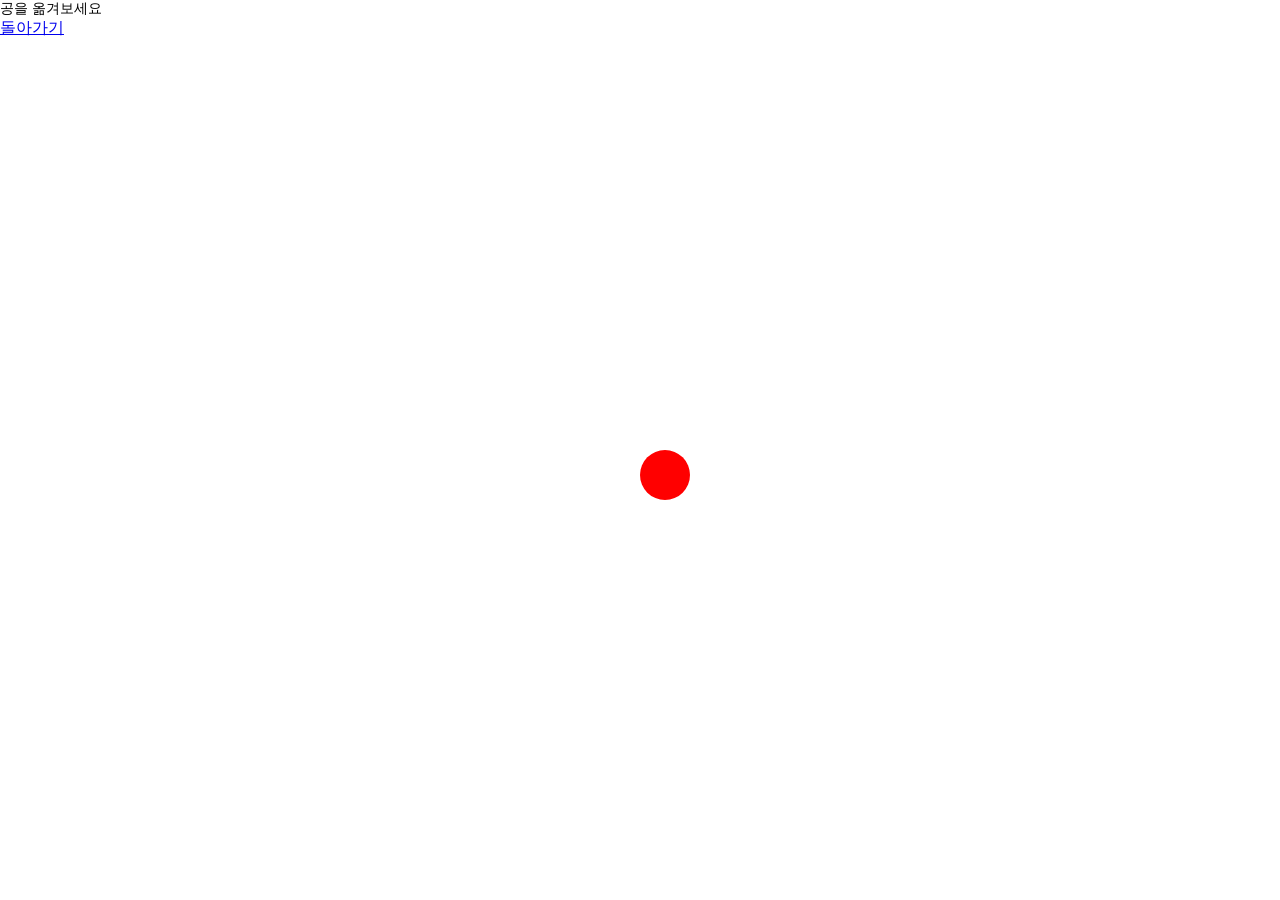
<file: 1.html>
<!DOCTYPE html>
<html lang="en">

<head>
    <meta charset="UTF-8" />
    <meta name="viewport" content="width=device-width, initial-scale=1.0, maximum-scale=1.0, user-scalable=no">
    <link rel="stylesheet" href="./src/style.css">
    <title>ball</title>
</head>

<body>
    <div class="title">공을 옮겨보세요</div>
    <div id="ball"></div>
    <a href="index.html">돌아가기</a><br>
    <script type="module" src="./src/1.js"></script>
</body>

</html>
</file>
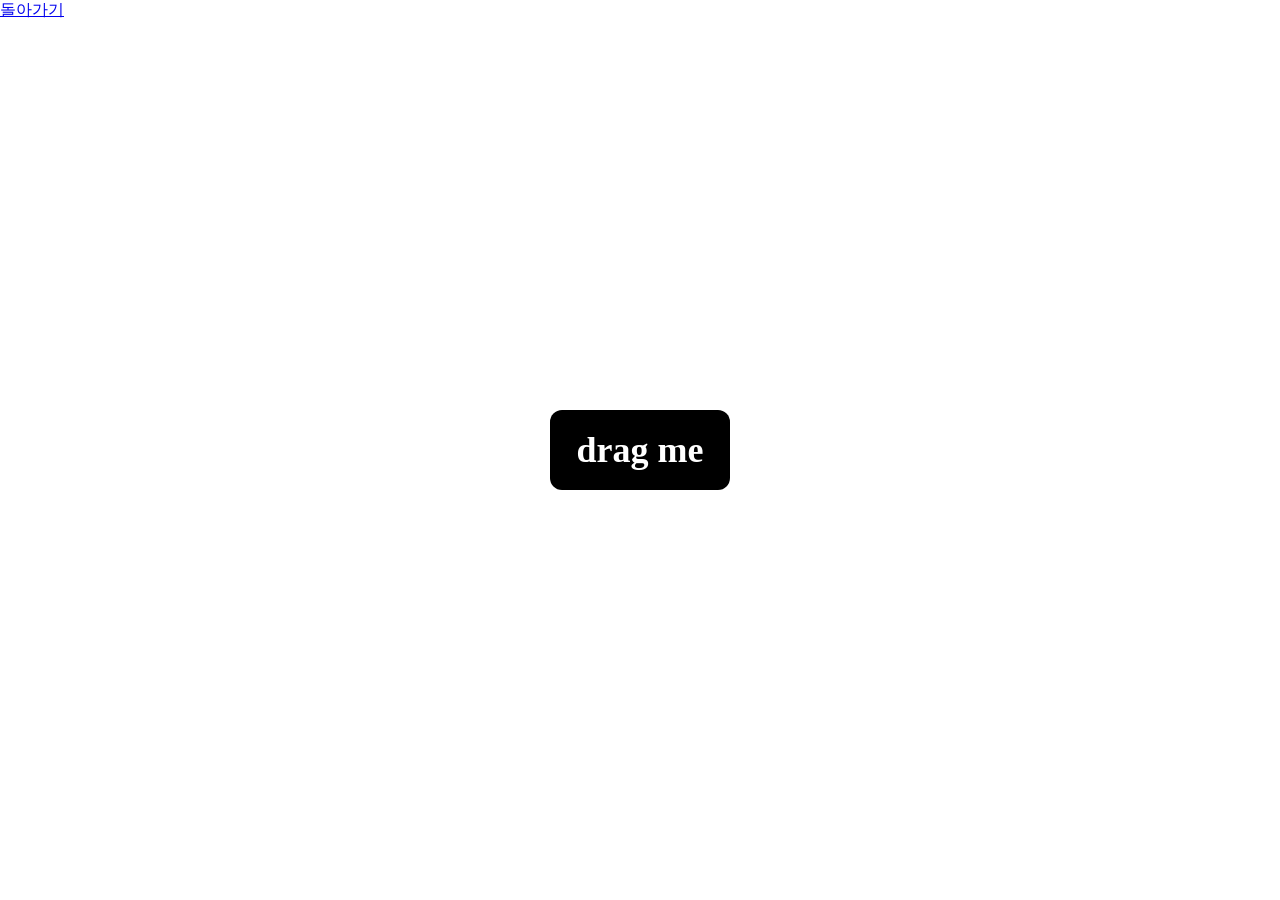
<file: 11.html>
<!DOCTYPE html>
<html lang="en">

<head>
    <meta charset="UTF-8" />
    <meta name="viewport" content="width=device-width, initial-scale=1.0, maximum-scale=1.0, user-scalable=no">
    <link rel="stylesheet" href="./src/style.css">
    <title>Title</title>
</head>

<body>
    <div id="c">drag me</div>
    <a href="index.html">돌아가기</a><br>
    <script type="module" src="./src/11.js"></script>
</body>

</html>
</file>
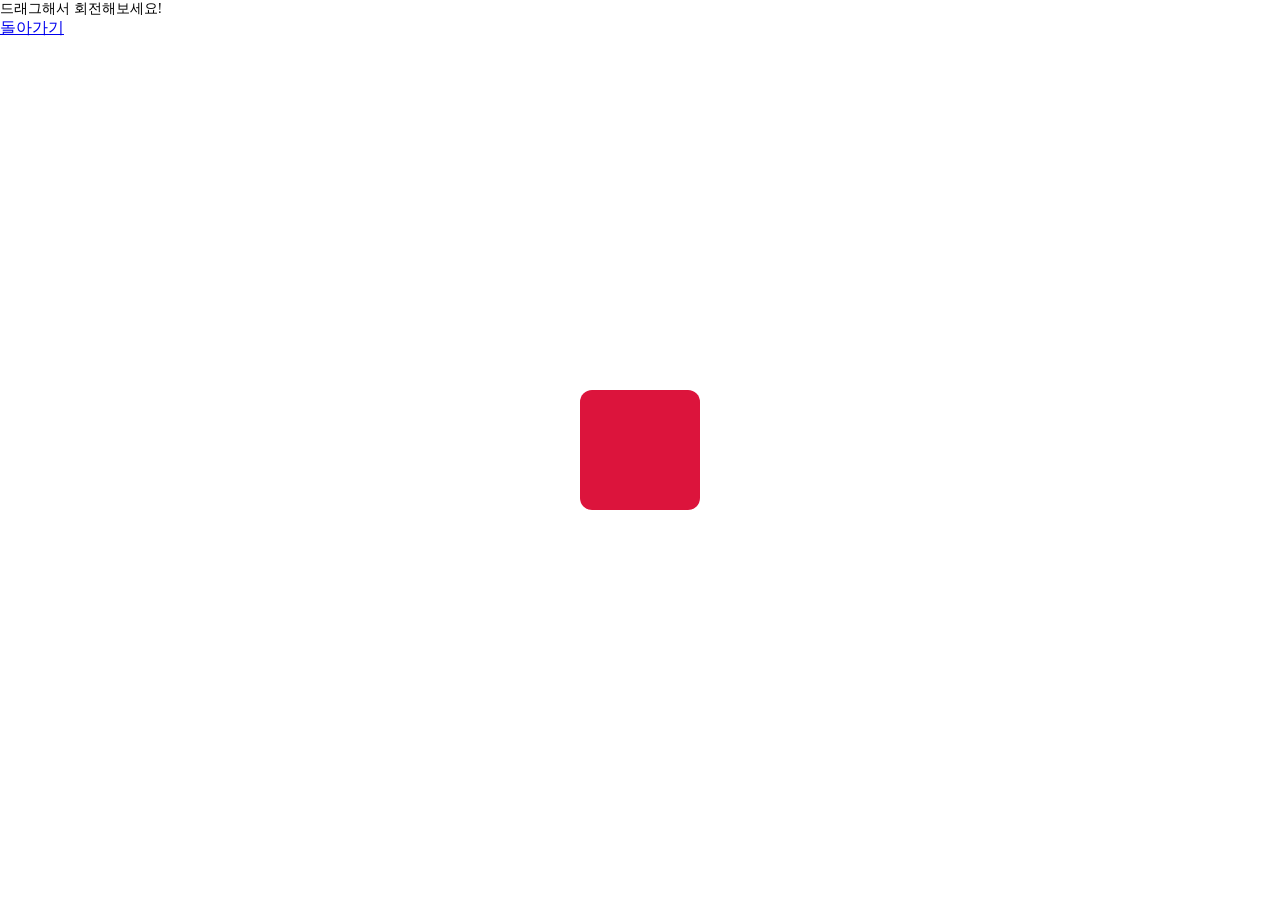
<file: 12.html>
<!DOCTYPE html>
<html lang="en">

<head>
    <meta charset="UTF-8" />
    <meta name="viewport" content="width=device-width, initial-scale=1.0, maximum-scale=1.0, user-scalable=no">
    <link rel="stylesheet" href="./src/style.css">
    <title>Title</title>
</head>

<body>
    <div class="title">드래그해서 회전해보세요!</div>
    <div id="e"></div>
    <a href="index.html">돌아가기</a><br>
    <script type="module" src="./src/12.js"></script>
</body>

</html>
</file>
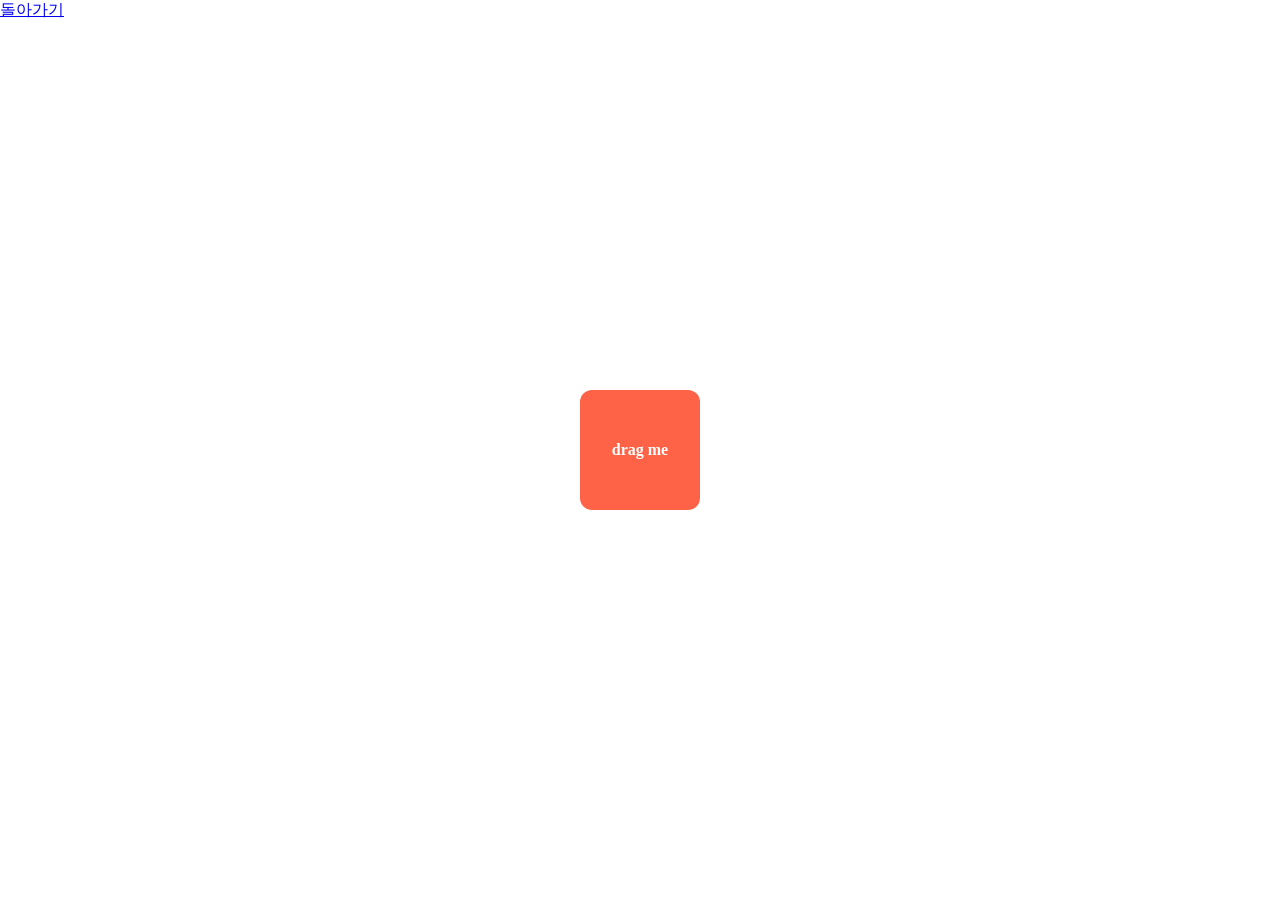
<file: 13.html>
<!DOCTYPE html>
<html lang="en">

<head>
    <meta charset="UTF-8" />
    <meta name="viewport" content="width=device-width, initial-scale=1.0, maximum-scale=1.0, user-scalable=no">
    <link rel="stylesheet" href="./src/style.css">
    <title>Title</title>
</head>

<body>
    <div id="j">drag me</div>
    <a href="index.html">돌아가기</a><br>
    <script type="module" src="./src/13.js"></script>
</body>

</html>
</file>
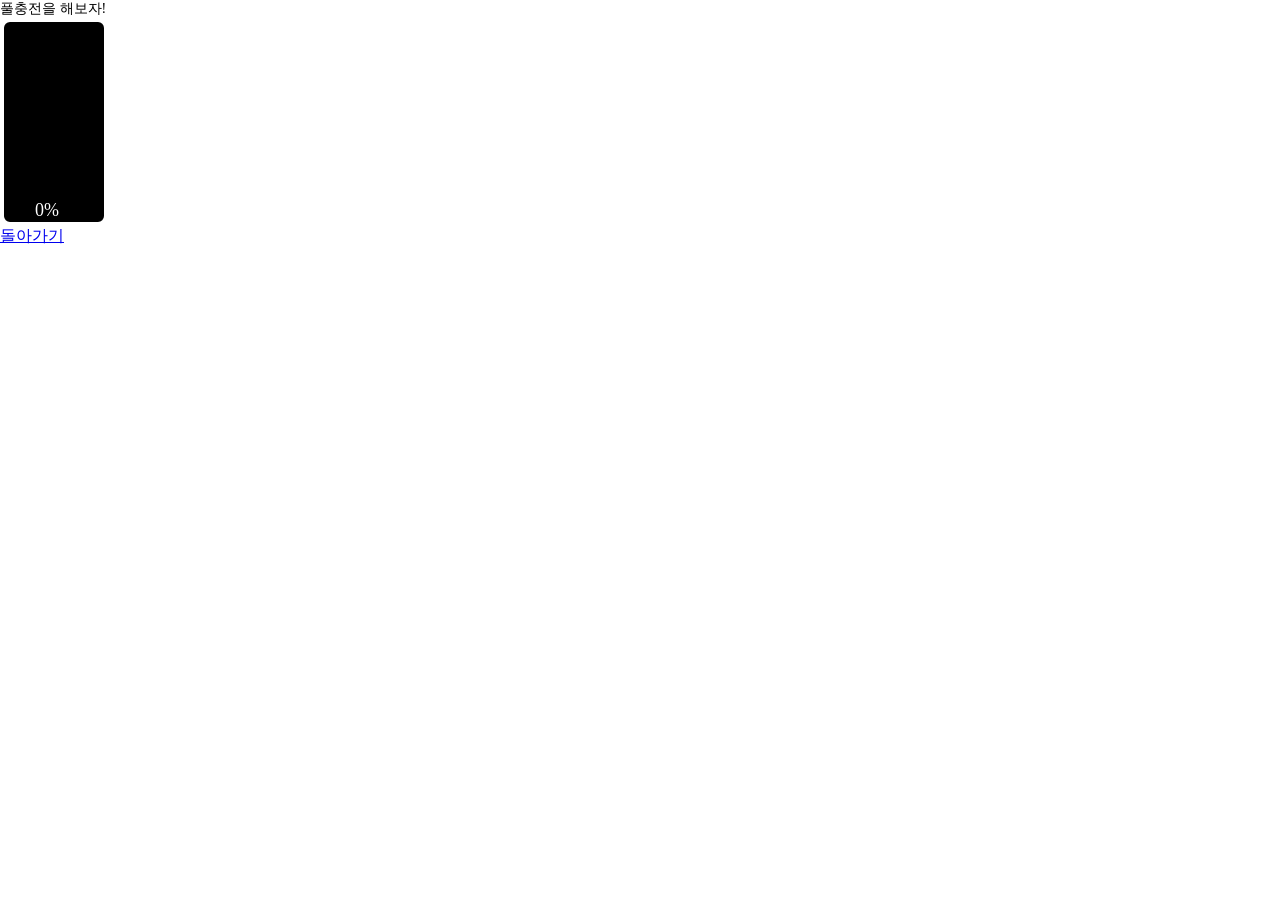
<file: 2.html>
<!DOCTYPE html>
<html lang="en">

<head>
    <meta charset="UTF-8" />
    <meta name="viewport" content="width=device-width, initial-scale=1.0, maximum-scale=1.0, user-scalable=no">
    <link rel="stylesheet" href="./src/style.css">
    <title>Title</title>
</head>

<body>
    <div class="title">풀충전을 해보자!</div>
    <div id="cup">
        <div id="water"></div>
    </div>
    <div id="percent">0%</div>
    <a href="index.html">돌아가기</a><br>
    <script type="module" src="./src/2.js"></script>
</body>

</html>
</file>
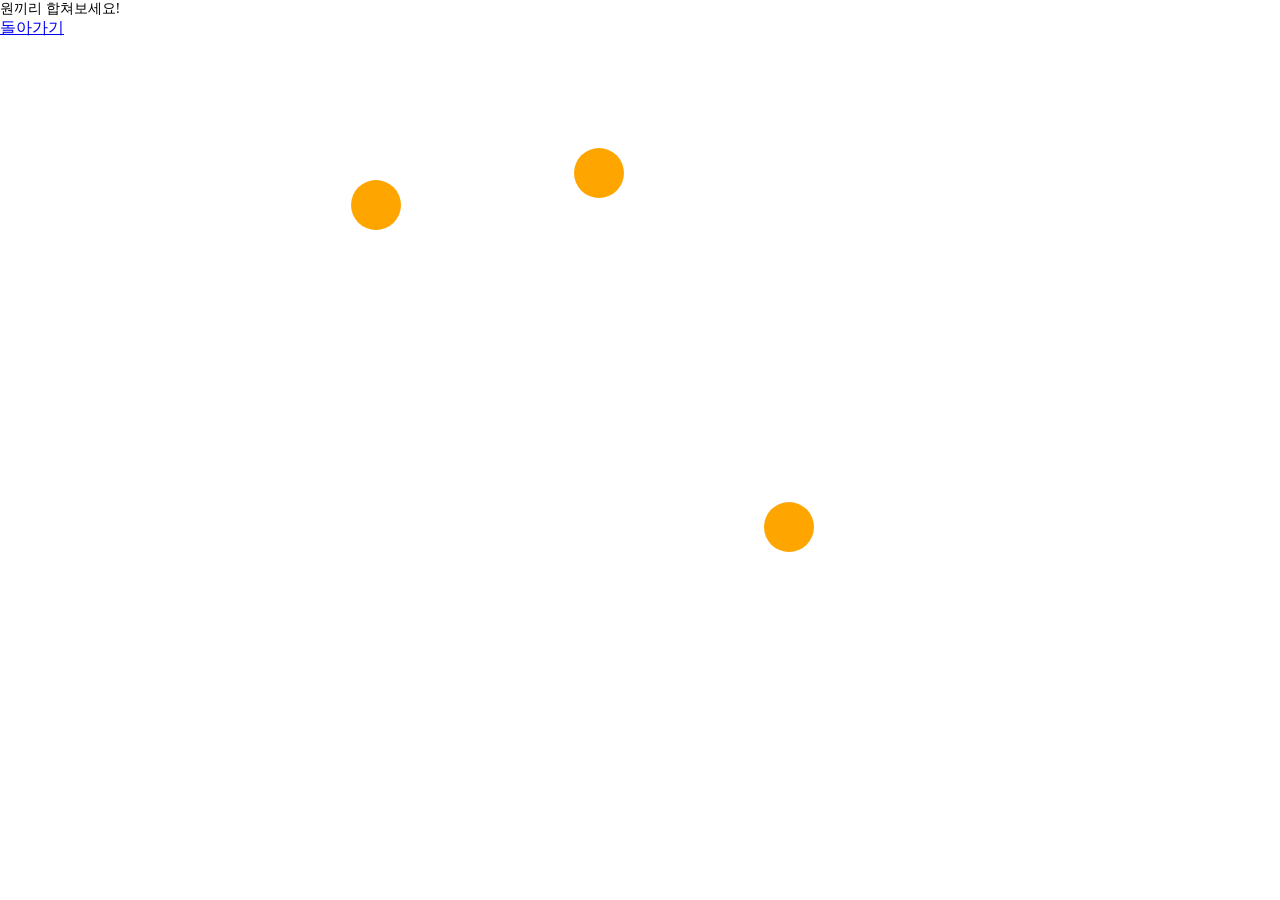
<file: 3.html>
<!DOCTYPE html>
<html lang="en">

<head>
    <meta charset="UTF-8" />
    <meta name="viewport" content="width=device-width, initial-scale=1.0, maximum-scale=1.0, user-scalable=no">
    <link rel="stylesheet" href="./src/style.css">
    <title>Title</title>
</head>

<body>
    <div class="title">원끼리 합쳐보세요!</div>
    <div class="circle small"></div>
    <div class="circle small"></div>
    <div class="circle small"></div>
    <a href="index.html">돌아가기</a><br>
    <script type="module" src="./src/3.js"></script>
</body>

</html>
</file>
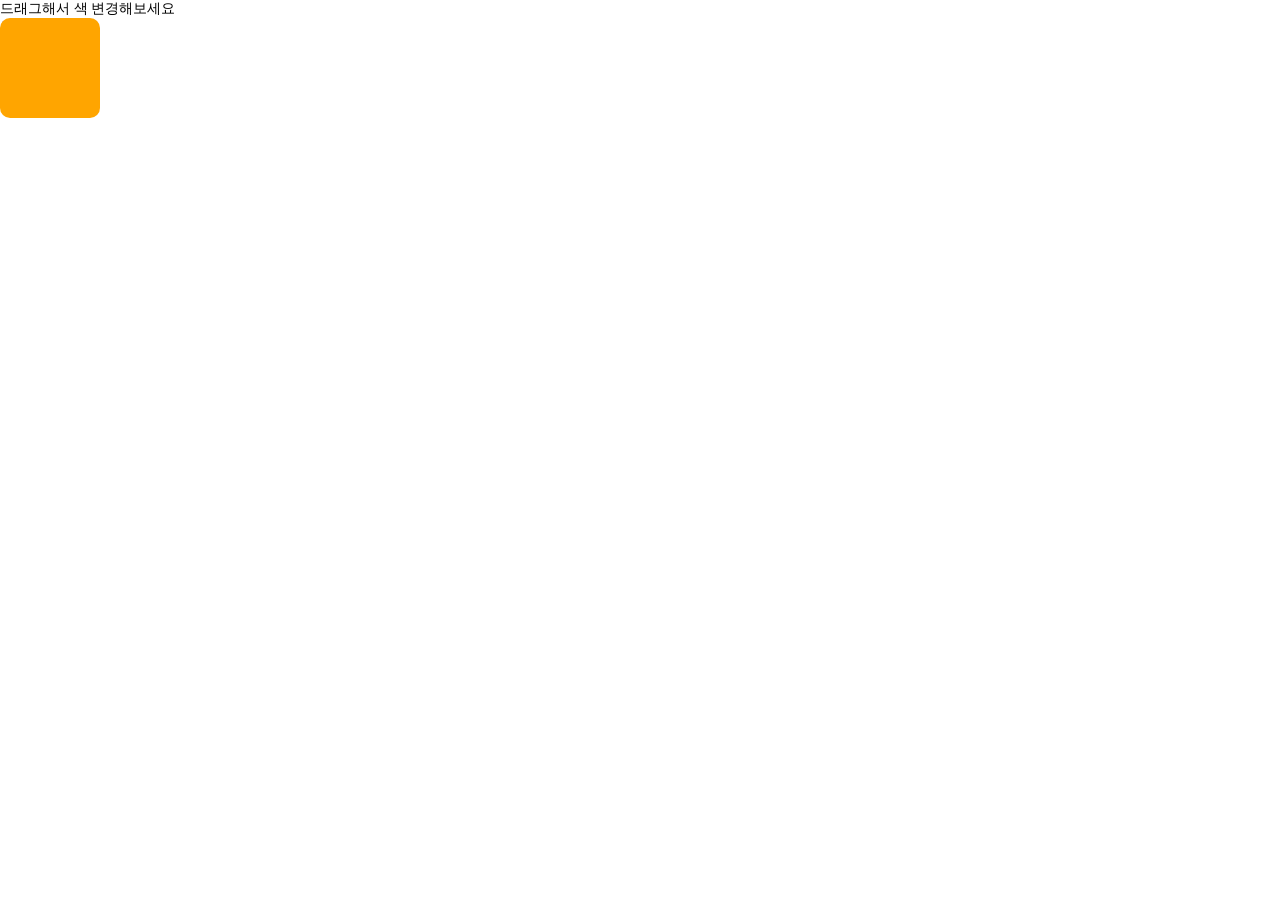
<file: 4.html>
<!DOCTYPE html>
<html lang="en">

<head>
    <meta charset="UTF-8" />
    <meta name="viewport" content="width=device-width, initial-scale=1.0, maximum-scale=1.0, user-scalable=no">
    <link rel="stylesheet" href="./src/style.css">
    <title>Title</title>
</head>

<body>
    <div class="title">드래그해서 색 변경해보세요</div>
    <div class="box"></div>
    <a href="index.html">돌아가기</a><br>
    <script type="module" src="./src/4.js"></script>
</body>

</html>
</file>
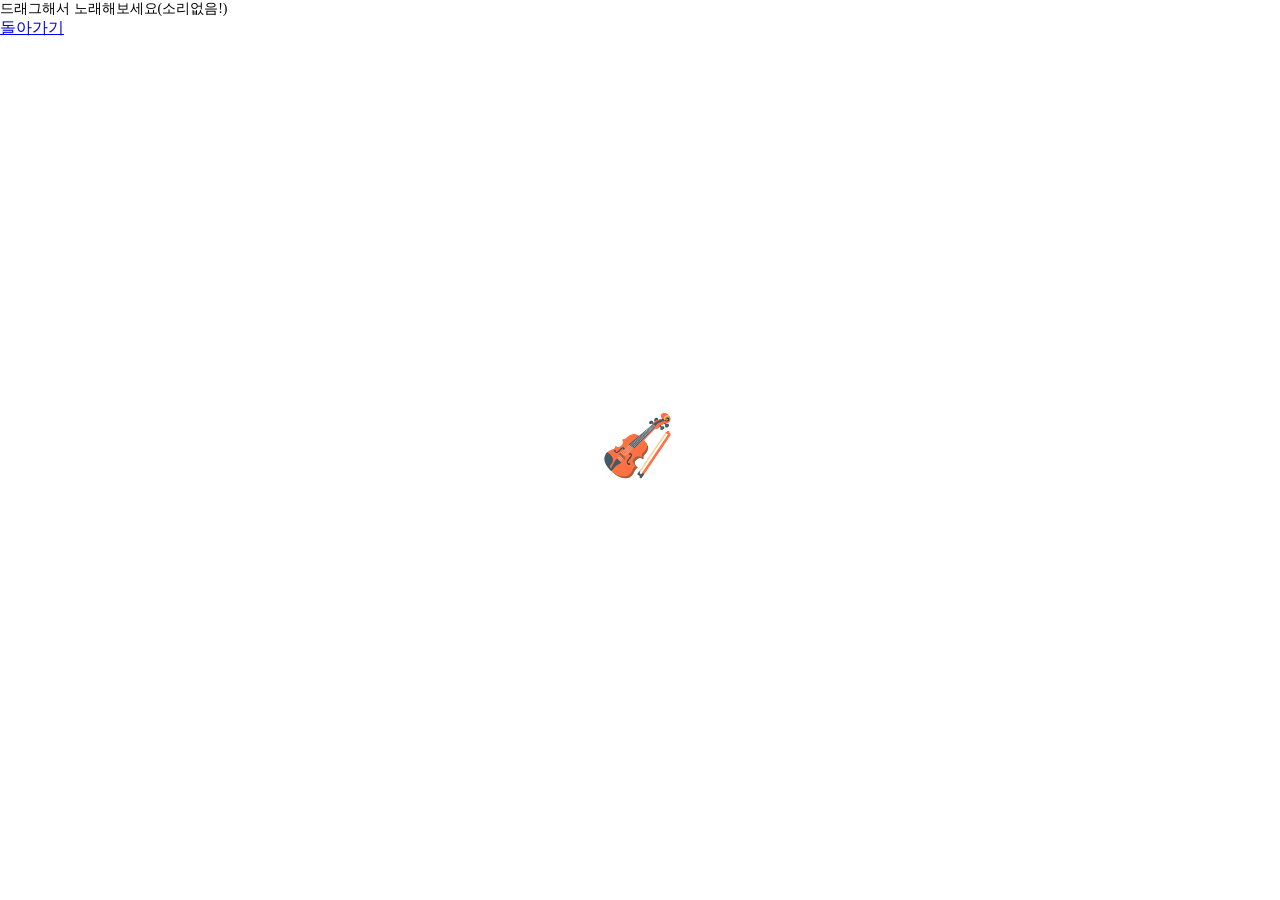
<file: 5.html>
<!DOCTYPE html>
<html lang="en">

<head>
    <meta charset="UTF-8" />
    <meta name="viewport" content="width=device-width, initial-scale=1.0, maximum-scale=1.0, user-scalable=no">
    <link rel="stylesheet" href="./src/style.css">
    <title>Title</title>
</head>

<body>
    <div class="title">드래그해서 노래해보세요(소리없음!)</div>
    <div class="dragger">🎻</div>
    <a href="index.html">돌아가기</a><br>
    <script type="module" src="./src/5.js"></script>
</body>

</html>
</file>
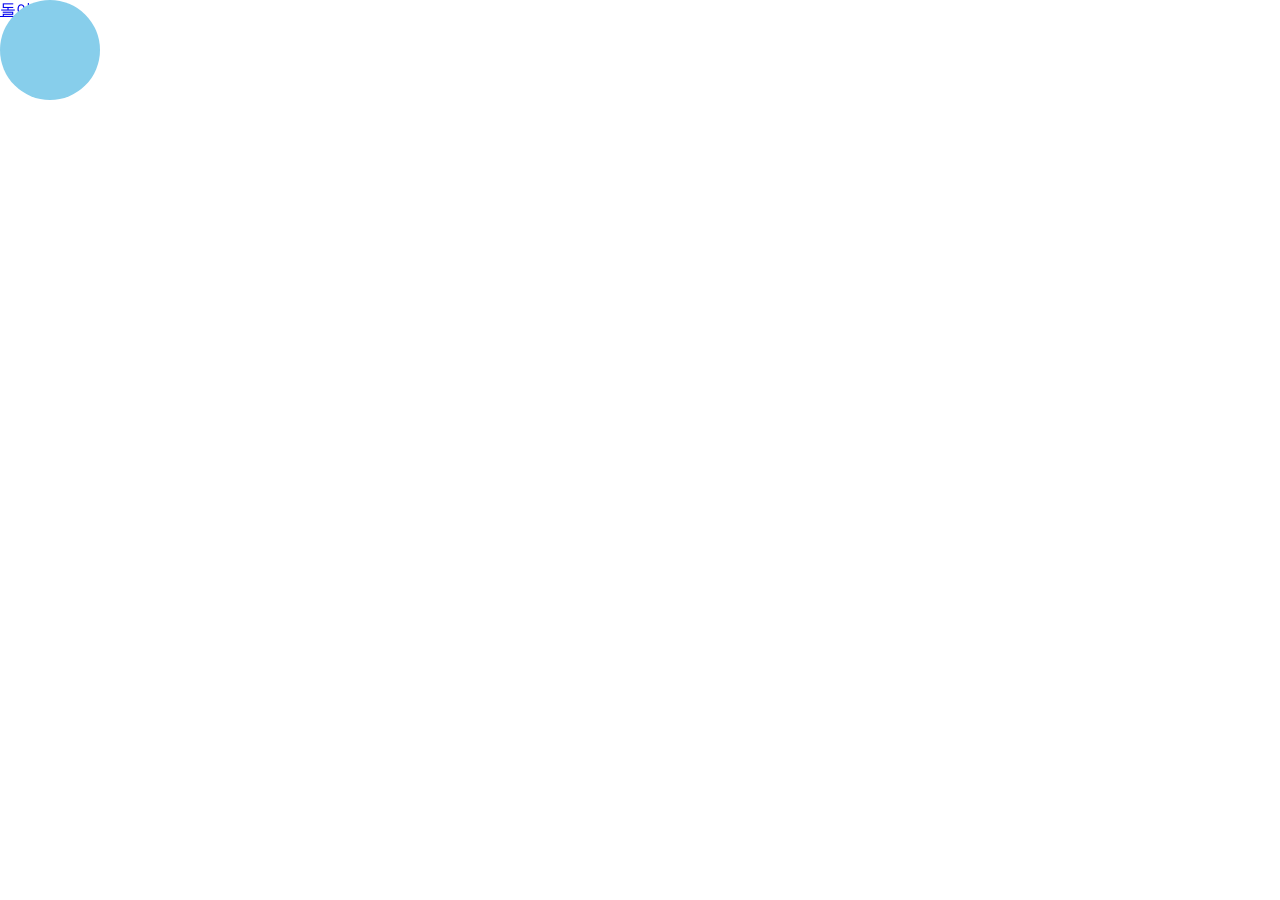
<file: 6.html>
<!DOCTYPE html>
<html lang="en">

<head>
    <meta charset="UTF-8" />
    <meta name="viewport" content="width=device-width, initial-scale=1.0, maximum-scale=1.0, user-scalable=no">
    <link rel="stylesheet" href="./src/style.css">
    <title>Title</title>
</head>

<body>
    <div class="a"></div>
    <a href="index.html">돌아가기</a><br>
    <script type="module" src="./src/6.js"></script>
</body>

</html>
</file>
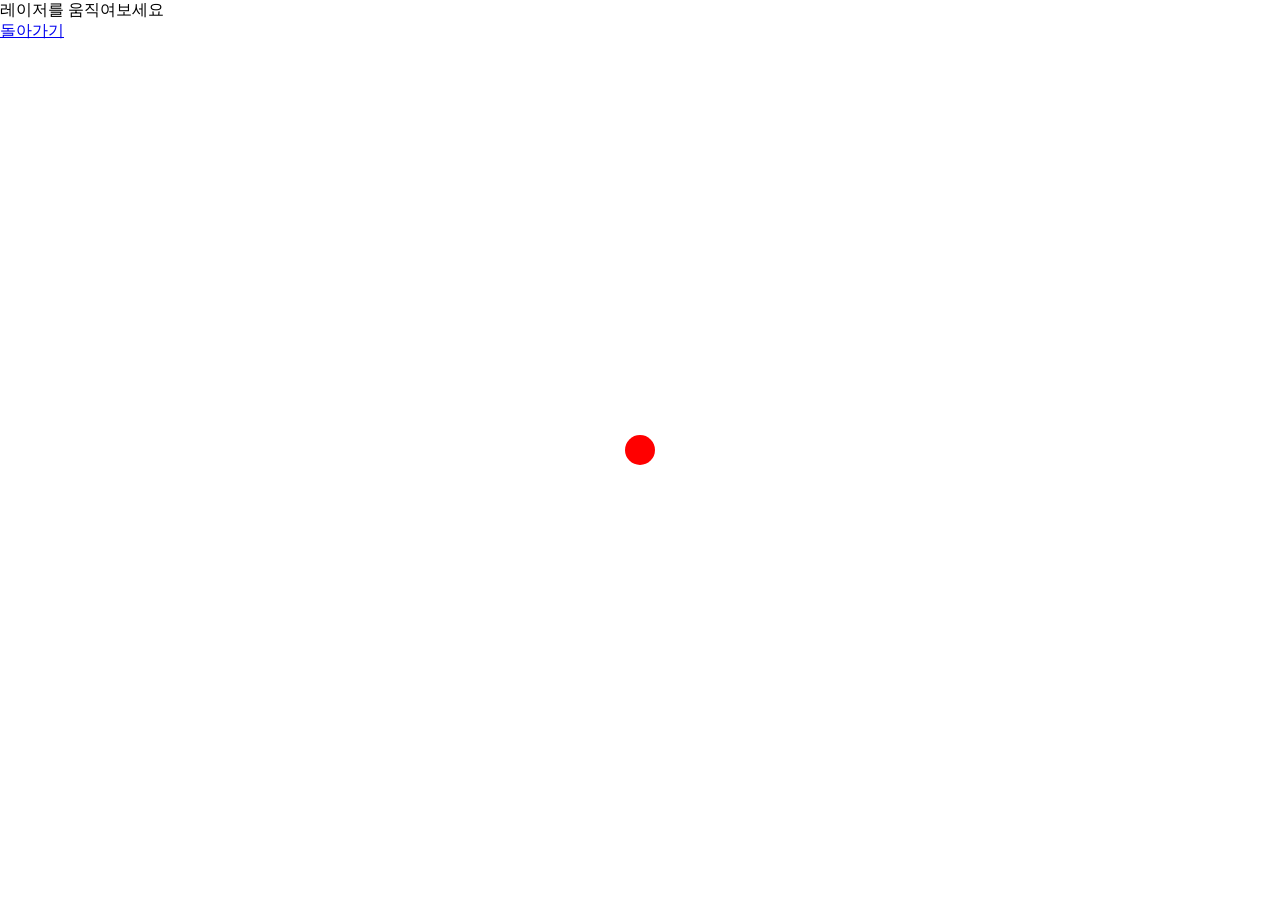
<file: 7.html>
<!DOCTYPE html>
<html lang="en">

<head>
    <meta charset="UTF-8" />
    <meta name="viewport" content="width=device-width, initial-scale=1.0, maximum-scale=1.0, user-scalable=no">
    <link rel="stylesheet" href="./src/style.css">
    <title>Title</title>
</head>

<body>
    <div id="title">레이저를 움직여보세요</div>
    <div id="bbox"></div>
    <a href="index.html">돌아가기</a><br>
    <script type="module" src="./src/7.js"></script>
</body>

</html>
</file>
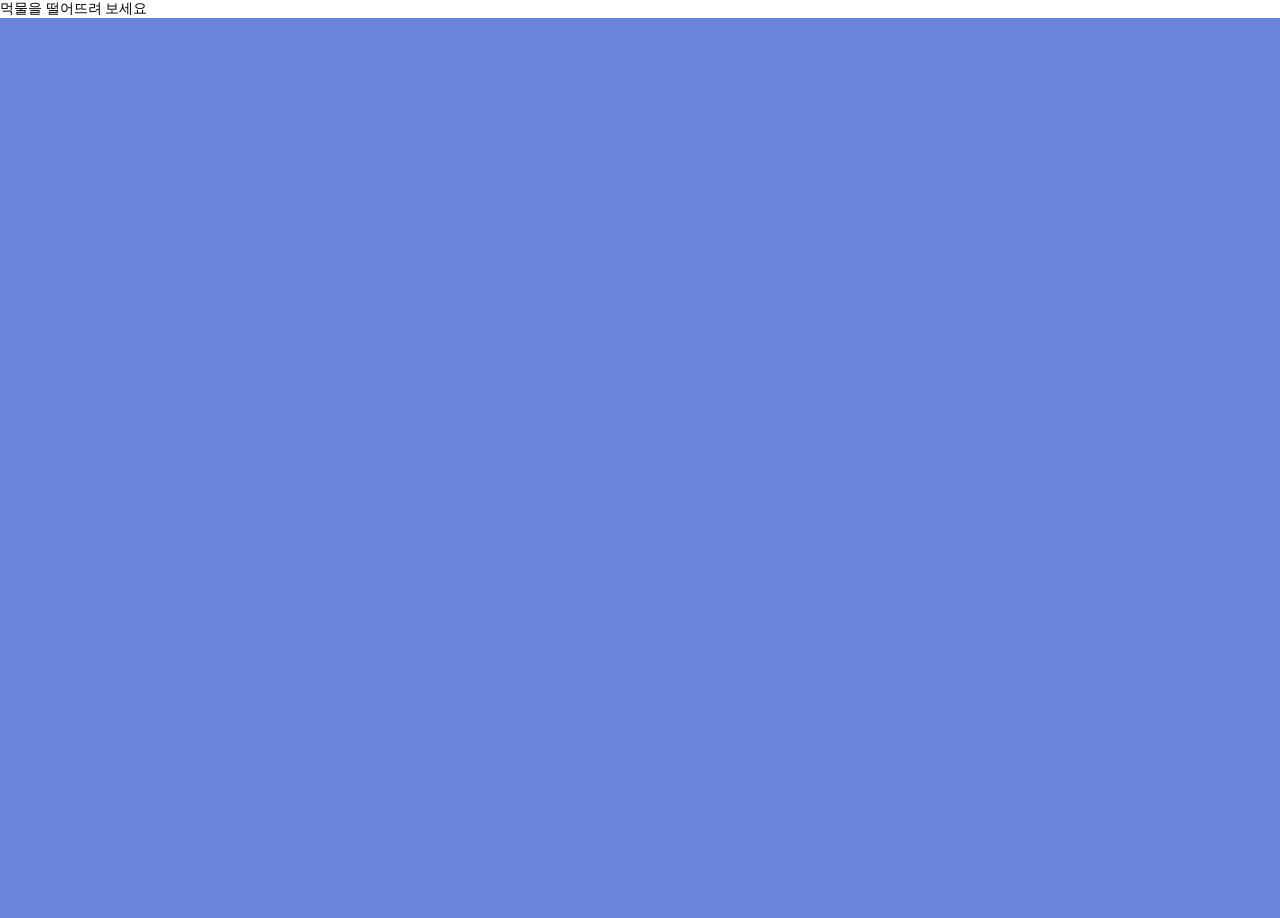
<file: 8.html>
<!DOCTYPE html>
<html lang="en">

<head>
    <meta charset="UTF-8" />
    <meta name="viewport" content="width=device-width, initial-scale=1.0, maximum-scale=1.0, user-scalable=no">
    <link rel="stylesheet" href="./src/style.css">
    <title>Title</title>
</head>

<body>
    <div class="title">먹물을 떨어뜨려 보세요</div>
    <div id="canvas"></div>
    <a href="index.html">돌아가기</a><br>
    <script type="module" src="./src/8.js"></script>
</body>

</html>
</file>
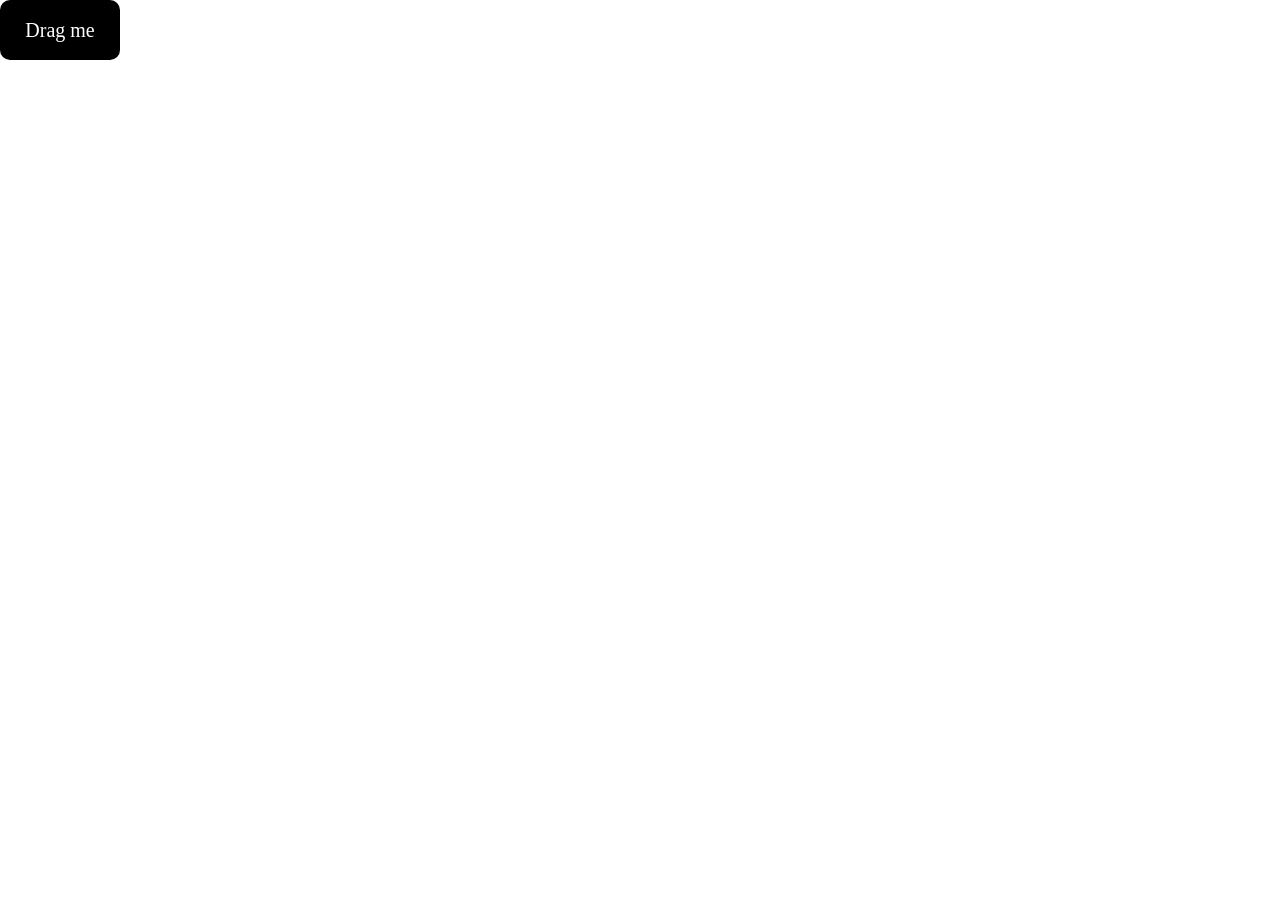
<file: 9.html>
<!DOCTYPE html>
<html lang="en">

<head>
    <meta charset="UTF-8" />
    <meta name="viewport" content="width=device-width, initial-scale=1.0, maximum-scale=1.0, user-scalable=no">
    <link rel="stylesheet" href="./src/style.css">
    <title>Title</title>
</head>

<body>
    <div id="dragBox">Drag me</div>
    <a href="index.html">돌아가기</a><br>
    <script type="module" src="./src/9.js"></script>
</body>

</html>
</file>
<file: src/style.css>
body {
    user-select: none;
}

html,
body {
    overflow: hidden;
    margin: 0px;
    user-select: none;
    width: 100%;
    height: 100%;
}

.title {
    font-size: 14px;
    color: black;
}

#ball {
    width: 50px;
    height: 50px;
    background-color: red;
    border-radius: 50%;
    top: 50%;
    left: 50%;
    position: absolute;
}


#cup {
    width: 100px;
    height: 200px;
    border: 4px solid #ffffff;
    border-radius: 10px;
    position: relative;
    overflow: hidden;
    background-color: black;
}

#water {
    width: 100%;
    height: 0%;
    background-color: rgb(54, 252, 54);
    position: absolute;
    bottom: 0;
    transition: height 0.1s;
}

#percent {
    font-size: 18px;
    position: absolute;
    top: 200px;
    left: 35px;
    color: white;
}

.circle {
    position: absolute;
    border-radius: 50%;
    background: orange;
    transition: all 0.2s;
}

.circle.small {
    width: 50px;
    height: 50px;
}

.circle.medium {
    width: 80px;
    height: 80px;
    background: yellow;
}

.circle.large {
    width: 110px;
    height: 110px;
    background: lime;
}

.circle.xlarge {
    width: 150px;
    height: 150px;
    background: cyan;
}

.box {
    width: 100px;
    height: 100px;
    background: orange;
    border-radius: 10px;
    position: absolute;
}

.dragger {
    width: 80px;
    height: 80px;
    font-size: 60px;
    border-radius: 10px;
    position: absolute;
    top: 50%;
    left: 50%;
    transform: translate(-50%, -50%);
}

.note {
    position: absolute;
    font-size: 60px;
    color: black;
    pointer-events: none;
    user-select: none;
    animation: fadeOut 1s forwards;
}

@keyframes fadeOut {
    0% {
        opacity: 1;
        transform: translateY(0);
    }

    100% {
        opacity: 0;
        transform: translateY(-30px);
    }
}

.a {
    width: 100px;
    height: 100px;
    background: skyblue;
    border-radius: 50%;
    position: absolute;
    transition: transform 0.3s ease;
}

#bbox {
    position: absolute;
    width: 30px;
    height: 30px;
    background-color: red;
    border-radius: 50%;
    left: 50%;
    top: 50%;
    transform: translate(-50%, -50%);
    touch-action: none;
}

.trail {
    position: absolute;
    width: 40px;
    height: 40px;
    background-color: red;
    border-radius: 50%;
    pointer-events: none;
    animation: fadeOut 0.8s ease-out forwards;
}

@keyframes fadeOut {
    to {
        opacity: 0;
        transform: scale(0.5);
    }
}

#canvas {
    background-color: rgb(106, 134, 218);
    position: absolute;
    width: 100%;
    height: 100%;
    top: 10;
    left: 0;
}

.ink {
    position: absolute;
    width: 8px;
    height: 8px;
    background: rgba(0, 0, 0, 0.8);
    border-radius: 50%;
    pointer-events: none;
    transform: scale(1);
    animation: spread 1s forwards;
}

@keyframes spread {
    to {
        width: 40px;
        height: 40px;
        opacity: 0;
        transform: scale(3);
    }
}

#dragBox {
    position: absolute;
    width: 120px;
    height: 60px;
    background: black;
    color: white;
    font-size: 20px;
    display: flex;
    justify-content: center;
    align-items: center;
    border-radius: 10px;
}

#dragbox {
    position: absolute;
    width: 120px;
    height: 120px;
    background: blue;
    border-radius: 10px;
    touch-action: none;
    user-select: none;
    transition: border-radius 0.3s;
}

#c {
    position: absolute;
    font-size: 36px;
    font-weight: bold;
    color: white;
    background: black;
    width: 180px;
    height: 80px;
    display: flex;
    justify-content: center;
    align-items: center;
    border-radius: 12px;
    left: 50%;
    top: 50%;
    transform: translate(-50%, -50%);
    user-select: none;
    touch-action: none;
}

#e {
    position: absolute;
    width: 120px;
    height: 120px;
    background: crimson;
    border-radius: 12px;
    left: 50%;
    top: 50%;
    transform: translate(-50%, -50%) rotate(0deg);
}

#j {
    position: absolute;
    left: 50%;
    top: 50%;
    transform: translate(-50%, -50%);
    width: 120px;
    height: 120px;
    background: tomato;
    border-radius: 12px;
    display: flex;
    justify-content: center;
    align-items: center;
    font-weight: bold;
    color: white;
    transition: background 0.3s, opacity 0.3s;
}
</file>
